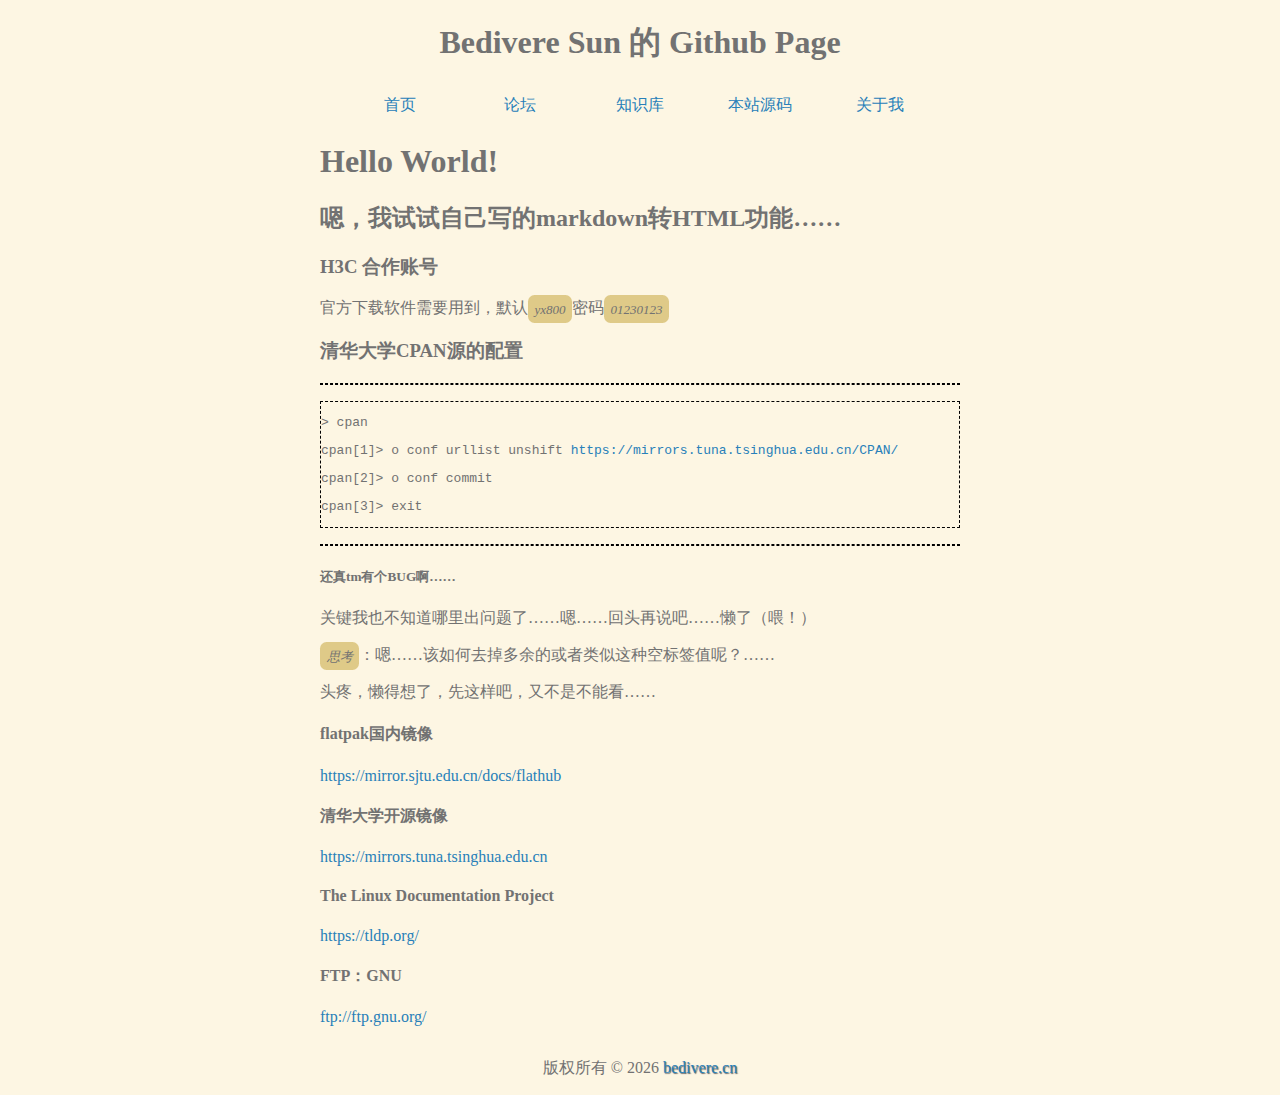
<file: index.html>
<!DOCTYPE html>
<html>
  <head>
    <title>Bedivere Sun 的 Github Page</title>
    <meta char-set="utf-8" />
    <meta name="viewport" content="width=device-width, initial-scale=1.0">

    <link rel="stylesheet" href="./class/main.css" />

    <!-- 引入我的库-->
    <script src="./js/base.js"></script>
    <script src="./js/md2html.js"></script>
    

  </head>
  <body>

    <header>
        <h1>Bedivere Sun 的 Github Page</h1>
        <nav>
            <ul>
	<li><a target="_self"    href="./">首页</a></li>
	<li><a target="_blank" href="https://github.com/bedivere-sun/bedivere-sun.github.io/discussions">论坛</a></li>
	<li><a target="_blank" href="https://github.com/bedivere-sun/bedivere-sun.github.io/wiki">知识库</a></li>
	<li><a target="_blank" href="https://github.com/bedivere-sun/bedivere-sun.github.io">本站源码</a>
	<li><a target="__self" href="./pages/about.html">关于我</a></li>
            </ul>
        </nav>
    </header>

    <div id="document">
	<p style="text-align:center;">正在拉取数据，请稍后……</p>
    </div>

    <footer>
        <p>版权所有 &copy; <span id="Year"></span> <a href="www.bedivere.cn">bedivere.cn</a></p>
    </footer>
  </body>
</html>


<script>










let md_text = `

# Hello World!

## 嗯，我试试自己写的markdown转HTML功能……

### H3C 合作账号
官方下载软件需要用到，默认\`yx800\`密码\`01230123\`

### 清华大学CPAN源的配置
\`\`\`
> cpan
cpan[1]> o conf urllist unshift https://mirrors.tuna.tsinghua.edu.cn/CPAN/
cpan[2]> o conf commit
cpan[3]> exit
\`\`\`

##### 还真tm有个BUG啊……
关键我也不知道哪里出问题了……嗯……回头再说吧……懒了（喂！）
\`思考\`：嗯……该如何去掉多余的<p><code></code></p>或者类似这种空标签值呢？……
头疼，懒得想了，先这样吧，又不是不能看……

#### flatpak国内镜像
https://mirror.sjtu.edu.cn/docs/flathub

#### 清华大学开源镜像
https://mirrors.tuna.tsinghua.edu.cn

#### The Linux Documentation Project
https://tldp.org/

#### FTP：GNU
ftp://ftp.gnu.org/




`










modHTMLNode("Year", new Date().getFullYear());
modHTMLNode("document", md2HTML(md_text));

</script>
</file>
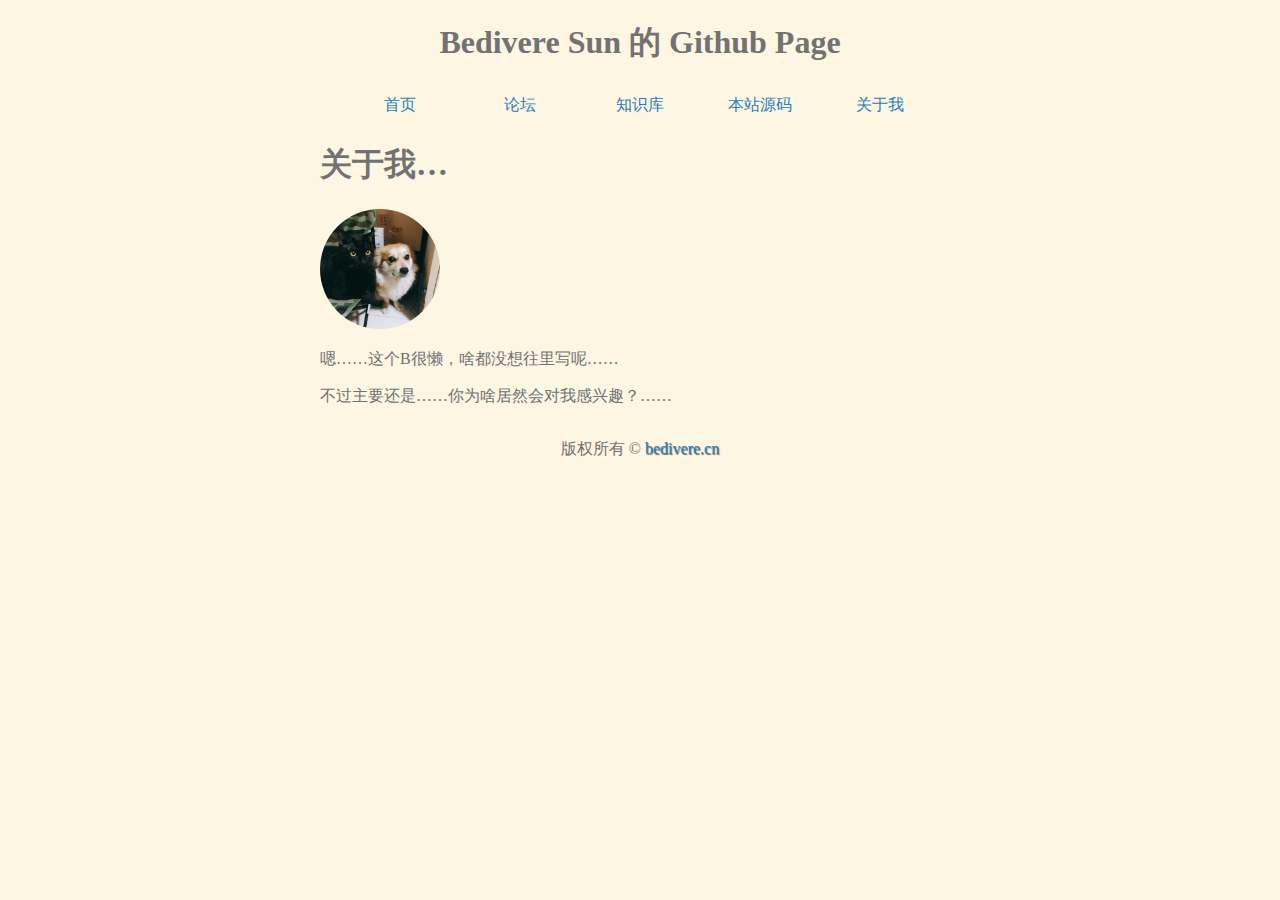
<file: pages/about.html>
<!DOCTYPE html>
<html>
<head>
<title>关于我</title>
<link rel="stylesheet" href="../class/main.css" />
<style>
img {
    width: 120px;
    height: 120px;
    border-radius: 60px;
}
</style>
</head>
<body>

    <header>
        <h1>Bedivere Sun 的 Github Page</h1>
        <nav>
            <ul>
	<li><a target="_self"    href="../">首页</a></li>
	<li><a target="_blank" href="https://github.com/bedivere-sun/bedivere-sun.github.io/discussions">论坛</a></li>
	<li><a target="_blank" href="https://github.com/bedivere-sun/bedivere-sun.github.io/wiki">知识库</a></li>
	<li><a target="_blank" href="https://github.com/bedivere-sun/bedivere-sun.github.io">本站源码</a>
	<li><a target="__self" href="javascript:;">关于我</a></li>
            </ul>
        </nav>
    </header>
<div id="document">
<h1>关于我…</h1>
<img src="../images/avatar.jpg" />
<p>嗯……这个B很懒，啥都没想往里写呢……</p>
<p>不过主要还是……你为啥居然会对我感兴趣？……</p>
</div>

<footer>
        <p>版权所有 &copy; <span id="Year"></span> <a href="www.bedivere.cn">bedivere.cn</a></p>
    </footer>

</body>
</html>
</file>
<file: class/main.css>
body {
    min-width: 800px;
    max-width: 1000px;
    color: #727272;
    background-color: #fdf6e3;
    padding: 0;
    margin: 0 auto;
}

p {
   width: 100%;
}

a {
    color: #2880b9;
    text-decoration: none;
}
a:hover {
    /*
    color: #dfca88;
    background-color: #ac9d57;
    */
}


header{
    text-align: center;
    width: 100%;
    margin: auto;
}

nav {
   display: block;
   width: 100%;
   height: 35px;
   line-height: 35px;
   text-align: center;
}
nav ul {
   display: flex;
   flex-wrap: nowrap;
   justify-content: center;

   width: 100%;
   list-style-type: none;
   padding: 0;
   margin:0;
}
nav ul li {
   width: 120px;
   height: 100%;
}
nav ul li a {
   display: block;
   width: 100%;
   height: 100%;
}
nav ul li a:hover {
    background-color: #ddd9cc;
}

em {
    padding: 0.5em;
    font-size: small;
    background-color: #dfca88;
    border-radius: 0.5em;
}

code {
    display: block;
    border: dashed thin #000;
}




footer {
    margin-top: 2em;
    text-align: center;
}
footer a {
    color:ddd9cc;
    text-shadow: 1px 1px 1px #616161;
}
footer a:hover {
    color: #2880b9;
}


#document {
    width: 640px;
    margin: auto;
}
</file>
